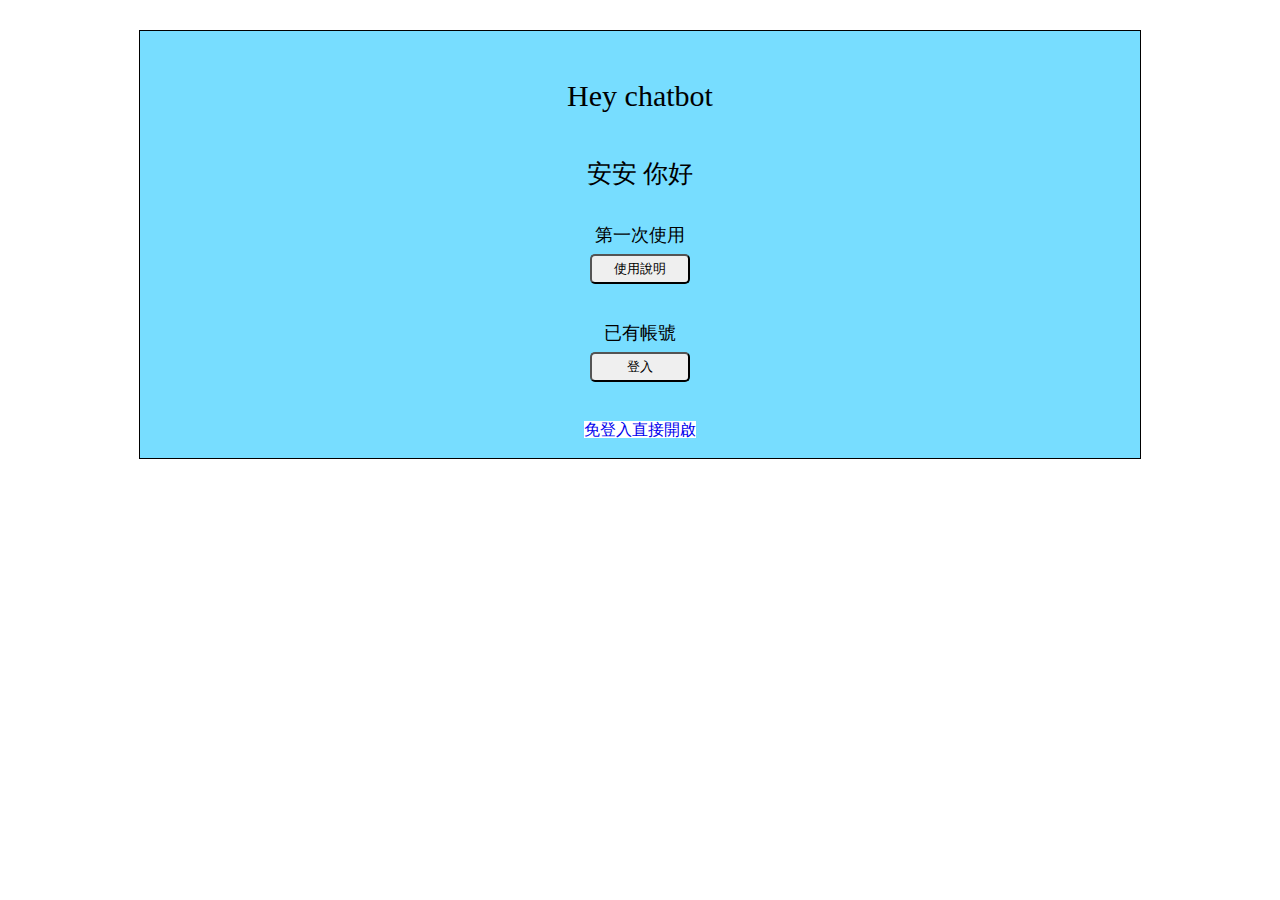
<file: www/work1.html>
<!DOCTYPE html>
<html>
<head>
	<meta http-equiv="Content-Type" content="text/html; charset=utf-8">
	<link rel=stylesheet type="text/css" href="work1.css">
	<title></title>
</head>
<body>
	<div>
		<div class="frame">
			<h1 class="title">Hey chatbot</h1>
			<h2 class="greet">安安 你好</h2>
			<p class="first">第一次使用</p>
			<button class="use_info">
               使用說明
            </button>
            <p class="first">已有帳號</p>
			<button class="use_info">
               登入
            </button>

            <p class="direct_open">
            	<a href="www.google.com" style="text-decoration:none">免登入直接開啟</a>
            </p>
			
			
	</div>
</body>


<script type="text/javascript">
	 alert("本App將開啟地理定位功能");
	// document.write("https://www.yahoo.com.tw 雅虎奇摩");
</script>
</html>
</file>
<file: www/work1.css>
html, body, div, span, applet, object, iframe,
h1, h2, h3, h4, h5, h6, p, blockquote, pre,
a, abbr, acronym, address, big, cite, code,
del, dfn, em, img, ins, kbd, q, s, samp,
small, strike, strong, sub, sup, tt, var,
b, u, i, center,
dl, dt, dd, ol, ul, li,
fieldset, form, label, legend,
table, caption, tbody, tfoot, thead, tr, th, td,
article, aside, canvas, details, embed, 
figure, figcaption, footer, header, hgroup, 
menu, nav, output, ruby, section, summary,
time, mark, audio, video {
	margin: 0;
	padding: 0;
	border: 0;
	font-size: 100%;
	font: inherit;
	vertical-align: baseline;
}
/* HTML5 display-role reset for older browsers */
article, aside, details, figcaption, figure, 
footer, header, hgroup, menu, nav, section {
	display: block;
}
body {
	line-height: 1;
}
ol, ul {
	list-style: none;
}
blockquote, q {
	quotes: none;
}
blockquote:before, blockquote:after,
q:before, q:after {
	content: '';
	content: none;
}
table {
	border-collapse: collapse;
	border-spacing: 0;
}

.clear{
	clear: both;
}

.frame{
	background-color: #77DDFF;
	width: 1000px;
	border: 1px solid black;
    margin:0 auto;
    margin-top: 30px;
}

@media(max-width:800px){
  .frame{
    background: yellow;
  }
}

@media(max-width:500px){
  .frame{
    background: pink;
  }
}

.title{
	margin-top: 50px;
	margin-bottom: 50px;
	font-size: 30px;
	font-family: "Microsoft JhengHei";
	text-align: center;
}

.greet{
	margin-top: 40px;
	font-size: 25px;
	font-family: "Microsoft JhengHei" ;
	text-align: center;
}

.first{
	margin-top: 40px;
	font-size:18px;
	font-family: "Microsoft JhengHei" ;
	text-align: center;
}

.use_info{
	margin:0 auto;
	width: 10%;
    height: 30px;
    margin-top: 10px;
    margin-left: 450px;
    margin-right: 450px;
	font-family: "Microsoft JhengHei" ;
	border-radius: 5px;
}

.direct_open{
	margin-top: 40px;
	margin-bottom: 20px;
	font-family: "Microsoft JhengHei" ;
	text-align: center;
}

a:link{
//設定還沒有瀏覽過的連結
text-decoration:none;
background-color:#ffffff;
}
a:hover {
//設定滑鼠移經的連結
text-decoration:underline;
background-color:#fafafa;
color:gray;
}
</file>
